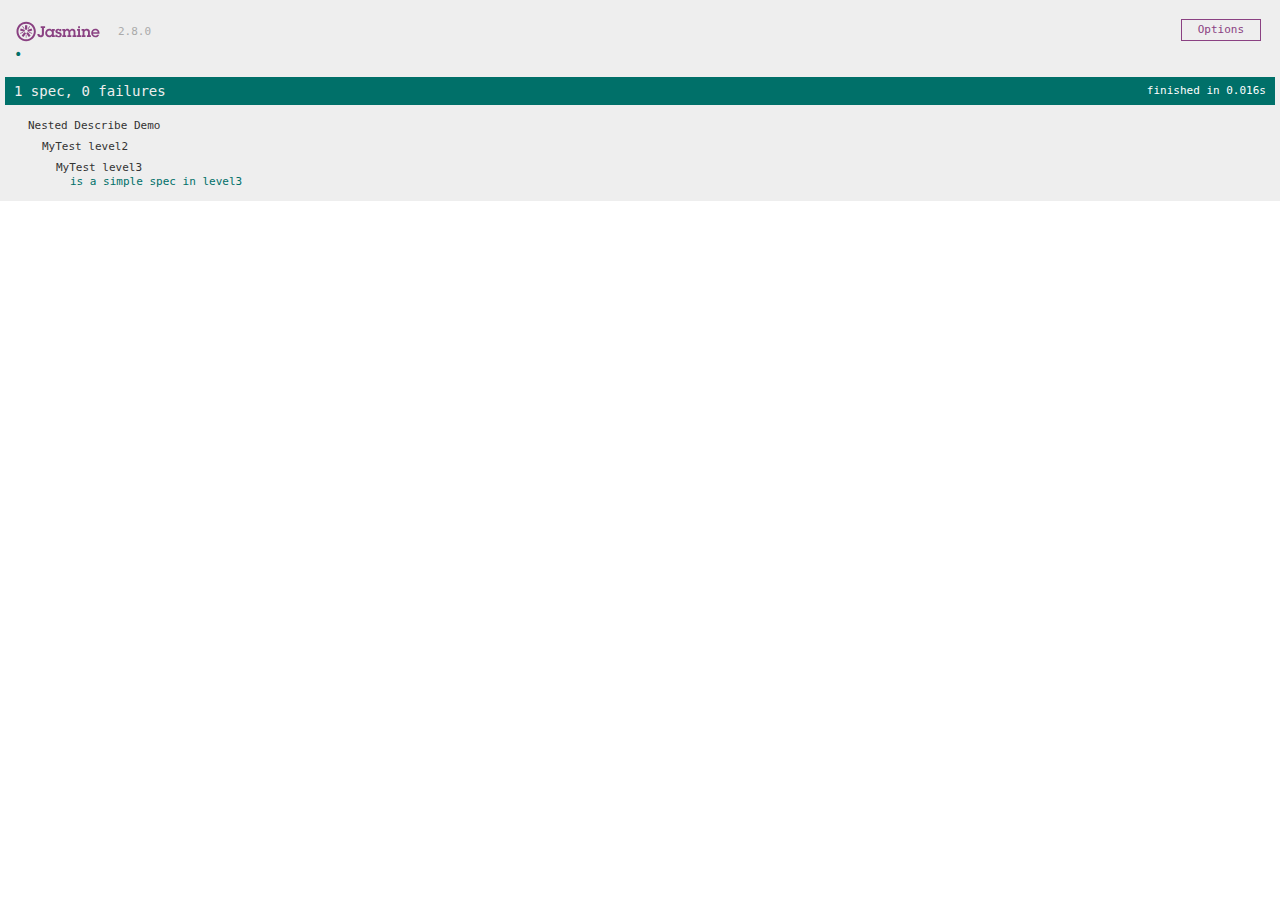
<file: js/jasmine/SpecRunner.html>
<!DOCTYPE html>
<html>
<head>
  <meta charset="utf-8">
  <title>Jasmine Spec Runner v2.8.0</title>

  <link rel="shortcut icon" type="image/png" href="lib/jasmine-2.8.0/jasmine_favicon.png">
  <link rel="stylesheet" href="lib/jasmine-2.8.0/jasmine.css">

  <script src="lib/jasmine-2.8.0/jasmine.js"></script>
  <script src="lib/jasmine-2.8.0/jasmine-html.js"></script>
  <script src="lib/jasmine-2.8.0/boot.js"></script>

  <!-- include source files here... -->
<!--   <script src="src/Player.js"></script>
  <script src="src/Song.js"></script> -->

  <!-- include spec files here... -->
  <script src="spec/MathUtils.js"></script>
  <!-- <script src="spec/PlayerSpec.js"></script> -->

</head>

<body>
</body>
</html>
</file>
<file: js/jasmine/lib/jasmine-2.8.0/jasmine.css>
body { overflow-y: scroll; }

.jasmine_html-reporter { background-color: #eee; padding: 5px; margin: -8px; font-size: 11px; font-family: Monaco, "Lucida Console", monospace; line-height: 14px; color: #333; }
.jasmine_html-reporter a { text-decoration: none; }
.jasmine_html-reporter a:hover { text-decoration: underline; }
.jasmine_html-reporter p, .jasmine_html-reporter h1, .jasmine_html-reporter h2, .jasmine_html-reporter h3, .jasmine_html-reporter h4, .jasmine_html-reporter h5, .jasmine_html-reporter h6 { margin: 0; line-height: 14px; }
.jasmine_html-reporter .jasmine-banner, .jasmine_html-reporter .jasmine-symbol-summary, .jasmine_html-reporter .jasmine-summary, .jasmine_html-reporter .jasmine-result-message, .jasmine_html-reporter .jasmine-spec .jasmine-description, .jasmine_html-reporter .jasmine-spec-detail .jasmine-description, .jasmine_html-reporter .jasmine-alert .jasmine-bar, .jasmine_html-reporter .jasmine-stack-trace { padding-left: 9px; padding-right: 9px; }
.jasmine_html-reporter .jasmine-banner { position: relative; }
.jasmine_html-reporter .jasmine-banner .jasmine-title { background: url('[data-uri]') no-repeat; background: url('[data-uri]') no-repeat, none; -moz-background-size: 100%; -o-background-size: 100%; -webkit-background-size: 100%; background-size: 100%; display: block; float: left; width: 90px; height: 25px; }
.jasmine_html-reporter .jasmine-banner .jasmine-version { margin-left: 14px; position: relative; top: 6px; }
.jasmine_html-reporter #jasmine_content { position: fixed; right: 100%; }
.jasmine_html-reporter .jasmine-version { color: #aaa; }
.jasmine_html-reporter .jasmine-banner { margin-top: 14px; }
.jasmine_html-reporter .jasmine-duration { color: #fff; float: right; line-height: 28px; padding-right: 9px; }
.jasmine_html-reporter .jasmine-symbol-summary { overflow: hidden; *zoom: 1; margin: 14px 0; }
.jasmine_html-reporter .jasmine-symbol-summary li { display: inline-block; height: 10px; width: 14px; font-size: 16px; }
.jasmine_html-reporter .jasmine-symbol-summary li.jasmine-passed { font-size: 14px; }
.jasmine_html-reporter .jasmine-symbol-summary li.jasmine-passed:before { color: #007069; content: "\02022"; }
.jasmine_html-reporter .jasmine-symbol-summary li.jasmine-failed { line-height: 9px; }
.jasmine_html-reporter .jasmine-symbol-summary li.jasmine-failed:before { color: #ca3a11; content: "\d7"; font-weight: bold; margin-left: -1px; }
.jasmine_html-reporter .jasmine-symbol-summary li.jasmine-disabled { font-size: 14px; }
.jasmine_html-reporter .jasmine-symbol-summary li.jasmine-disabled:before { color: #bababa; content: "\02022"; }
.jasmine_html-reporter .jasmine-symbol-summary li.jasmine-pending { line-height: 17px; }
.jasmine_html-reporter .jasmine-symbol-summary li.jasmine-pending:before { color: #ba9d37; content: "*"; }
.jasmine_html-reporter .jasmine-symbol-summary li.jasmine-empty { font-size: 14px; }
.jasmine_html-reporter .jasmine-symbol-summary li.jasmine-empty:before { color: #ba9d37; content: "\02022"; }
.jasmine_html-reporter .jasmine-run-options { float: right; margin-right: 5px; border: 1px solid #8a4182; color: #8a4182; position: relative; line-height: 20px; }
.jasmine_html-reporter .jasmine-run-options .jasmine-trigger { cursor: pointer; padding: 8px 16px; }
.jasmine_html-reporter .jasmine-run-options .jasmine-payload { position: absolute; display: none; right: -1px; border: 1px solid #8a4182; background-color: #eee; white-space: nowrap; padding: 4px 8px; }
.jasmine_html-reporter .jasmine-run-options .jasmine-payload.jasmine-open { display: block; }
.jasmine_html-reporter .jasmine-bar { line-height: 28px; font-size: 14px; display: block; color: #eee; }
.jasmine_html-reporter .jasmine-bar.jasmine-failed { background-color: #ca3a11; }
.jasmine_html-reporter .jasmine-bar.jasmine-passed { background-color: #007069; }
.jasmine_html-reporter .jasmine-bar.jasmine-skipped { background-color: #bababa; }
.jasmine_html-reporter .jasmine-bar.jasmine-errored { background-color: #ca3a11; }
.jasmine_html-reporter .jasmine-bar.jasmine-menu { background-color: #fff; color: #aaa; }
.jasmine_html-reporter .jasmine-bar.jasmine-menu a { color: #333; }
.jasmine_html-reporter .jasmine-bar a { color: white; }
.jasmine_html-reporter.jasmine-spec-list .jasmine-bar.jasmine-menu.jasmine-failure-list, .jasmine_html-reporter.jasmine-spec-list .jasmine-results .jasmine-failures { display: none; }
.jasmine_html-reporter.jasmine-failure-list .jasmine-bar.jasmine-menu.jasmine-spec-list, .jasmine_html-reporter.jasmine-failure-list .jasmine-summary { display: none; }
.jasmine_html-reporter .jasmine-results { margin-top: 14px; }
.jasmine_html-reporter .jasmine-summary { margin-top: 14px; }
.jasmine_html-reporter .jasmine-summary ul { list-style-type: none; margin-left: 14px; padding-top: 0; padding-left: 0; }
.jasmine_html-reporter .jasmine-summary ul.jasmine-suite { margin-top: 7px; margin-bottom: 7px; }
.jasmine_html-reporter .jasmine-summary li.jasmine-passed a { color: #007069; }
.jasmine_html-reporter .jasmine-summary li.jasmine-failed a { color: #ca3a11; }
.jasmine_html-reporter .jasmine-summary li.jasmine-empty a { color: #ba9d37; }
.jasmine_html-reporter .jasmine-summary li.jasmine-pending a { color: #ba9d37; }
.jasmine_html-reporter .jasmine-summary li.jasmine-disabled a { color: #bababa; }
.jasmine_html-reporter .jasmine-description + .jasmine-suite { margin-top: 0; }
.jasmine_html-reporter .jasmine-suite { margin-top: 14px; }
.jasmine_html-reporter .jasmine-suite a { color: #333; }
.jasmine_html-reporter .jasmine-failures .jasmine-spec-detail { margin-bottom: 28px; }
.jasmine_html-reporter .jasmine-failures .jasmine-spec-detail .jasmine-description { background-color: #ca3a11; }
.jasmine_html-reporter .jasmine-failures .jasmine-spec-detail .jasmine-description a { color: white; }
.jasmine_html-reporter .jasmine-result-message { padding-top: 14px; color: #333; white-space: pre; }
.jasmine_html-reporter .jasmine-result-message span.jasmine-result { display: block; }
.jasmine_html-reporter .jasmine-stack-trace { margin: 5px 0 0 0; max-height: 224px; overflow: auto; line-height: 18px; color: #666; border: 1px solid #ddd; background: white; white-space: pre; }
</file>
